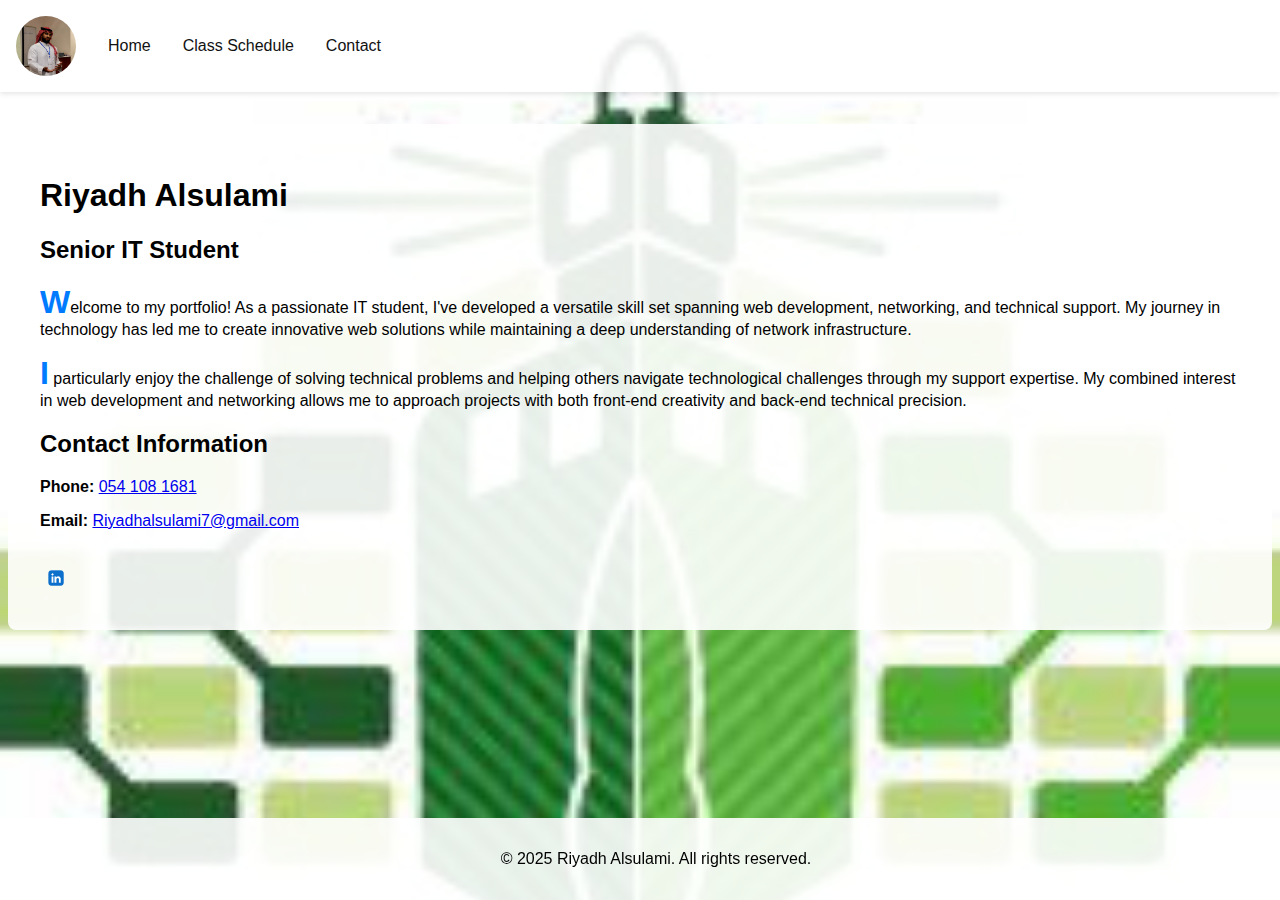
<file: index.html>
<!DOCTYPE html>
<html lang="en">
<head>
    <meta charset="UTF-8">
    <meta name="viewport" content="width=device-width, initial-scale=1.0">
    <title>Riyadh Alsulami - Senior IT Student</title>
    <link rel="stylesheet" href="style.css">
</head>
<body>
    <header class="sticky-header">
        <nav>
            <img src="./me.jfif" alt="Profile Picture" class="profile-image">
            <ul>
                <li><a href="index.html">Home</a></li>
                <li><a href="schedule.html">Class Schedule</a></li>
                <li><a href="contact.html">Contact</a></li>
            </ul>
        </nav>
    </header>

    <main>
        <section class="about-me">
            <h1>Riyadh Alsulami</h1>
            <h2>Senior IT Student</h2>
            
            <p><span class="first-letter">W</span>elcome to my portfolio! As a passionate IT student, I've developed a versatile skill set spanning web development, networking, and technical support. My journey in technology has led me to create innovative web solutions while maintaining a deep understanding of network infrastructure.</p>
            
            <p><span class="first-letter">I</span> particularly enjoy the challenge of solving technical problems and helping others navigate technological challenges through my support expertise. My combined interest in web development and networking allows me to approach projects with both front-end creativity and back-end technical precision.</p>
        </section>

        <section class="contact-info">
            <h2>Contact Information</h2>
            <div class="contact-details">
                <p><strong>Phone:</strong> <a href="tel:+966541081681">054 108 1681</a></p>
                <p><strong>Email:</strong> <a href="mailto:Riyadhalsulami7@gmail.com">Riyadhalsulami7@gmail.com</a></p>
            </div>
        </section>

        <section class="social-links">
            <a href="https://www.linkedin.com/in/riyadh-alsulami-4682a0308" target="_blank" class="social-icon">
                <img src="./linkedin.png" alt="LinkedIn">
            </a>
        </section>
    </main>

    <footer>
        <p>&copy; 2025 Riyadh Alsulami. All rights reserved.</p>
    </footer>
</body>
</html>
</file>
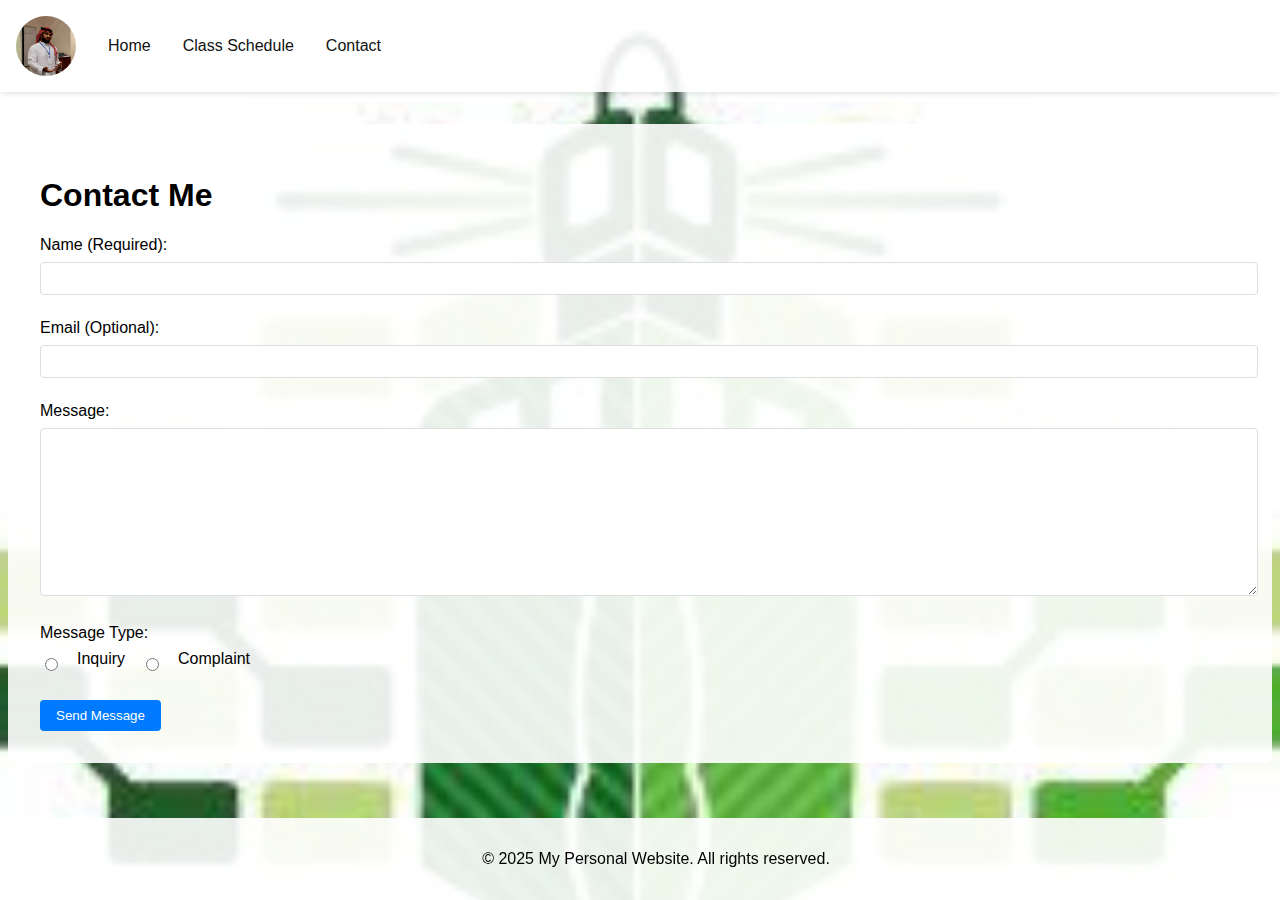
<file: contact.html>
<!DOCTYPE html>
<html lang="en">
<head>
    <meta charset="UTF-8">
    <meta name="viewport" content="width=device-width, initial-scale=1.0">
    <title>Contact - My Personal Website</title>
    <link rel="stylesheet" href="style.css">
</head>
<body>
    <header class="sticky-header">
        <nav>
            <img src="./me.jfif" alt="Profile Picture" class="profile-image">
            <ul>
                <li><a href="index.html">Home</a></li>
                <li><a href="schedule.html">Class Schedule</a></li>
                <li><a href="contact.html">Contact</a></li>
            </ul>
        </nav>
    </header>

    <main>
        <h1>Contact Me</h1>
        
        <form action="https://webhook.site" method="POST">
            <div class="form-group">
                <label for="name">Name (Required):</label>
                <input type="text" id="name" name="name" required>
            </div>

            <div class="form-group">
                <label for="email">Email (Optional):</label>
                <input type="email" id="email" name="email">
            </div>

            <div class="form-group">
                <label for="message">Message:</label>
                <textarea id="message" name="message" rows="10"></textarea>
            </div>

            <div class="form-group">
                <label>Message Type:</label>
                <div class="radio-group">
                    <input type="radio" id="inquiry" name="messageType" value="inquiry">
                    <label for="inquiry">Inquiry</label>
                    
                    <input type="radio" id="complaint" name="messageType" value="complaint">
                    <label for="complaint">Complaint</label>
                </div>
            </div>

            <button type="submit">Send Message</button>
        </form>
    </main>

    <footer>
        <p>&copy; 2025 My Personal Website. All rights reserved.</p>
    </footer>
</body>
</html>
</file>
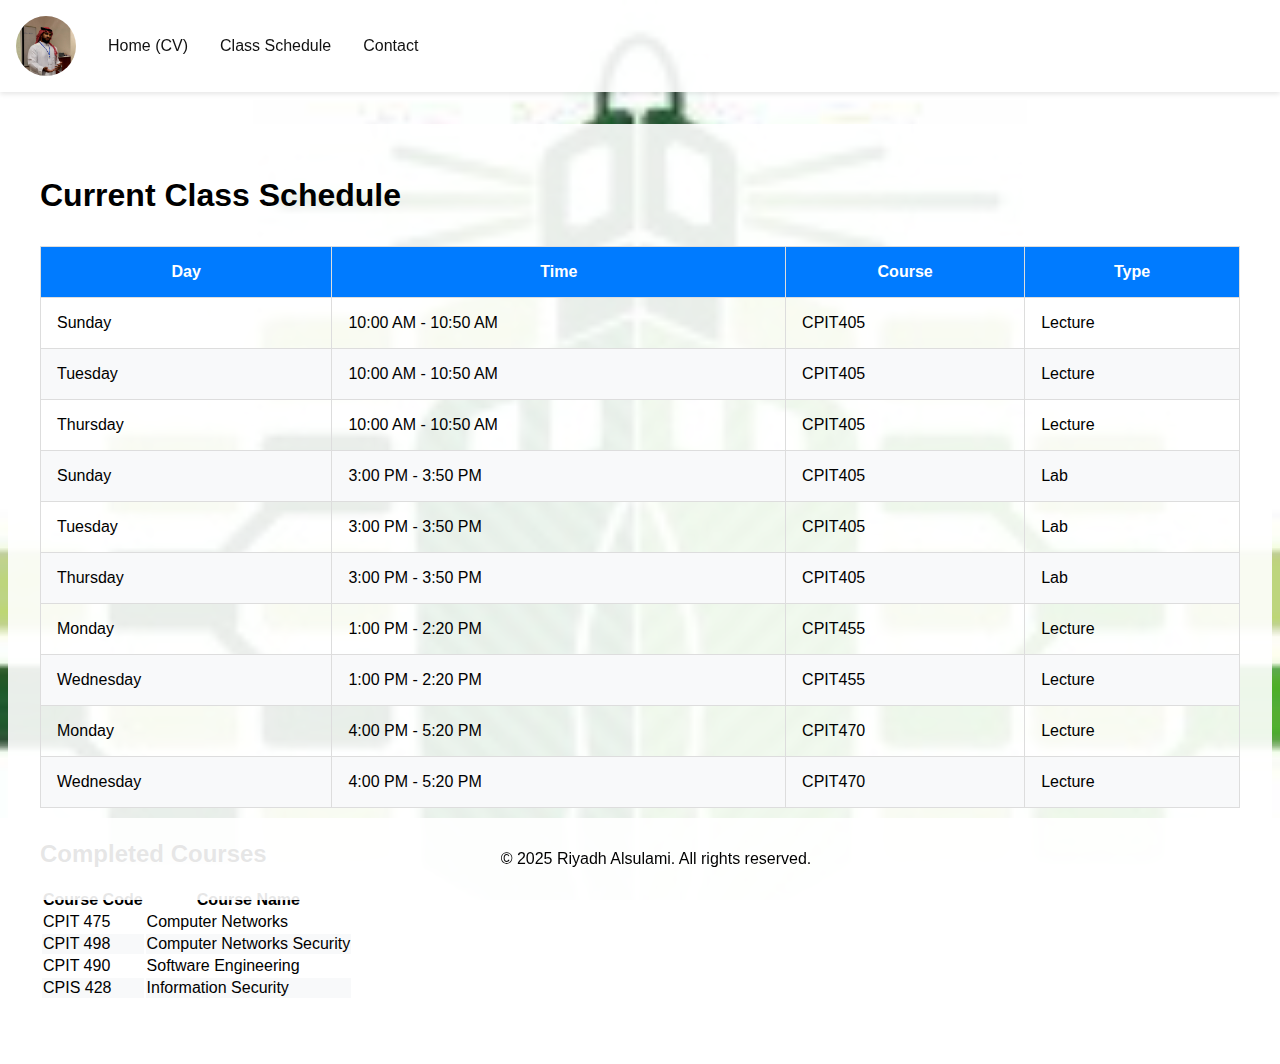
<file: schedule.html>
<!DOCTYPE html>
<html lang="en">
<head>
  <meta charset="UTF-8" />
  <meta name="viewport" content="width=device-width, initial-scale=1.0"/>
  <title>Class Schedule - Riyadh Alsulami</title>
  <link rel="stylesheet" href="style.css" />
</head>
<body>
  <!-- Sticky Header with Profile Image -->
  <header class="sticky-header">
    <nav>
      <img src="me.jfif" alt="Profile Picture" class="profile-image" />
      <ul>
        <li><a href="index.html">Home (CV)</a></li>
        <li><a href="schedule.html">Class Schedule</a></li>
        <li><a href="contact.html">Contact</a></li>
      </ul>
    </nav>
  </header>

  <main>
    <h1>Current Class Schedule</h1>

    <!-- Class Schedule Table with Separate Rows for Each Day -->
    <table class="schedule-table">
      <thead>
        <tr>
          <th>Day</th>
          <th>Time</th>
          <th>Course</th>
          <th>Type</th>
        </tr>
      </thead>
      <tbody>
        <!-- CPIT405 Lecture -->
        <tr>
          <td>Sunday</td>
          <td>10:00 AM - 10:50 AM</td>
          <td>CPIT405</td>
          <td>Lecture</td>
        </tr>
        <tr class="odd-row">
          <td>Tuesday</td>
          <td>10:00 AM - 10:50 AM</td>
          <td>CPIT405</td>
          <td>Lecture</td>
        </tr>
        <tr>
          <td>Thursday</td>
          <td>10:00 AM - 10:50 AM</td>
          <td>CPIT405</td>
          <td>Lecture</td>
        </tr>

        <!-- CPIT405 Lab -->
        <tr class="odd-row">
          <td>Sunday</td>
          <td>3:00 PM - 3:50 PM</td>
          <td>CPIT405</td>
          <td>Lab</td>
        </tr>
        <tr>
          <td>Tuesday</td>
          <td>3:00 PM - 3:50 PM</td>
          <td>CPIT405</td>
          <td>Lab</td>
        </tr>
        <tr class="odd-row">
          <td>Thursday</td>
          <td>3:00 PM - 3:50 PM</td>
          <td>CPIT405</td>
          <td>Lab</td>
        </tr>

        <!-- CPIT455 Lecture -->
        <tr>
          <td>Monday</td>
          <td>1:00 PM - 2:20 PM</td>
          <td>CPIT455</td>
          <td>Lecture</td>
        </tr>
        <tr class="odd-row">
          <td>Wednesday</td>
          <td>1:00 PM - 2:20 PM</td>
          <td>CPIT455</td>
          <td>Lecture</td>
        </tr>

        <!-- CPIT470 Lecture -->
        <tr>
          <td>Monday</td>
          <td>4:00 PM - 5:20 PM</td>
          <td>CPIT470</td>
          <td>Lecture</td>
        </tr>
        <tr class="odd-row">
          <td>Wednesday</td>
          <td>4:00 PM - 5:20 PM</td>
          <td>CPIT470</td>
          <td>Lecture</td>
        </tr>
      </tbody>
    </table>

    <!-- Completed Courses Table -->
    <section class="courses-taken">
      <h2>Completed Courses</h2>
      <table>
        <thead>
          <tr>
            <th>Course Code</th>
            <th>Course Name</th>
          </tr>
        </thead>
        <tbody>
          <tr>
            <td>CPIT 475</td>
            <td>Computer Networks</td>
          </tr>
          <tr class="odd-row">
            <td>CPIT 498</td>
            <td>Computer Networks Security</td>
          </tr>
          <tr>
            <td>CPIT 490</td>
            <td>Software Engineering</td>
          </tr>
          <tr class="odd-row">
            <td>CPIS 428</td>
            <td>Information Security</td>
          </tr>
        </tbody>
      </table>
    </section>
  </main>

  <!-- Footer -->
  <footer>
    <p>&copy; 2025 Riyadh Alsulami. All rights reserved.</p>
  </footer>
</body>
</html>
</file>
<file: style.css>
/* Global Styles */
body {
    margin: 0;
    padding: 0;
    font-family: Arial, sans-serif;
    background-image: url('FCIT.jfif');
    background-size: cover;
    background-attachment: fixed;
}

/* Header and Navigation */
.sticky-header {
    position: sticky;
    top: 0;
    background-color: rgba(255, 255, 255, 0.9);
    padding: 1rem;
    box-shadow: 0 2px 5px rgba(0,0,0,0.1);
}

nav {
    display: grid;
    grid-template-columns: auto 1fr;
    align-items: center;
    gap: 2rem;
}

nav ul {
    display: flex;
    list-style: none;
    gap: 2rem;
    margin: 0;
    padding: 0;
}

nav a {
    text-decoration: none;
    color: #111111;
    transition: color 0.3s ease-in-out;
}

nav a:hover {
    color: #007bff;
}

/* Profile Image */
.profile-image {
    width: 60px;
    height: 60px;
    border-radius: 50%;
    object-fit: cover;
}

/* Main Content */
main {
    max-width: 1200px;
    margin: 2rem auto;
    padding: 0 1rem;
    background-color: rgba(255, 255, 255, 0.9);
    border-radius: 8px;
    padding: 2rem;
}

/* Typography */
.first-letter {
    font-size: 2em;
    font-weight: bold;
    color: #007bff;
}

/* Schedule Table */
.schedule-table {
    width: 100%;
    border-collapse: collapse;
    margin: 2rem 0;
}

.schedule-table th,
.schedule-table td {
    padding: 1rem;
    border: 1px solid #ddd;
}

.schedule-table th {
    background-color: #007bff;
    color: white;
}

.odd-row {
    background-color: #f8f9fa;
}

.odd-row:hover,
tr:hover {
    background-color: #e9ecef;
}

/* Contact Form */
.form-group {
    margin-bottom: 1.5rem;
}

label {
    display: block;
    margin-bottom: 0.5rem;
}

input[type="text"],
input[type="email"],
textarea {
    width: 100%;
    padding: 0.5rem;
    border: 1px solid #ddd;
    border-radius: 4px;
}

.radio-group {
    display: flex;
    gap: 1rem;
}

button {
    background-color: #007bff;
    color: white;
    border: none;
    padding: 0.5rem 1rem;
    border-radius: 4px;
    cursor: pointer;
    transition: background-color 0.2s ease-in-out;
}

button:hover {
    background-color: #0056b3;
}

/* Social Icons */
.social-links {
    display: flex;
    gap: 1rem;
    margin-top: 2rem;
}

.social-icon img {
    width: 32px;
    height: 32px;
    transition: transform 0.2s ease-in-out;
}

.social-icon:hover img {
    transform: scale(1.1);
}

/* Footer */
footer {
    background-color: rgba(255, 255, 255, 0.9);
    text-align: center;
    padding: 1rem;
    position: fixed;
    bottom: 0;
    width: 100%;
}

/* Responsive Design */
@media (max-width: 768px) {
    nav {
        grid-template-columns: 1fr;
        text-align: center;
    }

    nav ul {
        flex-direction: column;
        gap: 1rem;
    }

    .profile-image {
        margin: 0 auto;
    }
}
</file>
